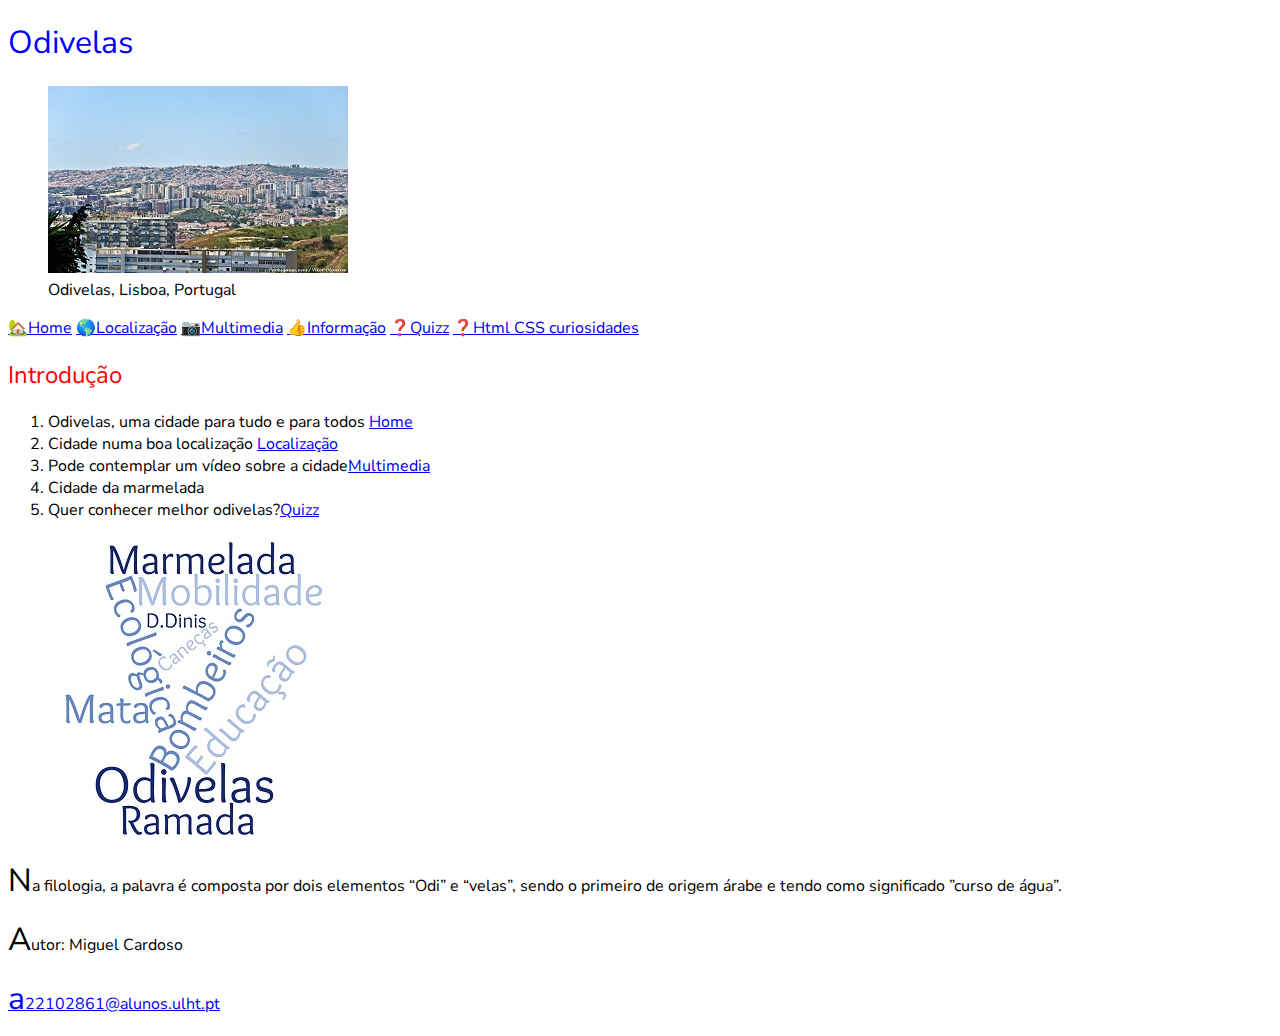
<file: index.html>
<!DOCTYPE html>
<html lang="pt">


<head>
    <title>Odivelas</title>
    <link rel="stylesheet" type="text/css" href="estilos.css">
    <style>
        @import url('https://fonts.googleapis.com/css2?family=Nunito+Sans&display=swap');
    </style>
    <meta charset="utf-8">
    <meta name="author" content="Miguel Cardoso">
    <meta name="description" content="Website sobre Odivelas">
    <meta name="keywords" content="palavras chave">
    <link rel="icon" type="image/gif" href="imagens/icon.png" />
</head>


<body>
    <main>
        <sectionAuthor>
            <header>
                <meta name="author" content="Miguel Cardoso">
                <meta name="description" content="Website sobre Odivelas">
                <meta name="keywords" content="palavras chave">
                <title>Odivelas</title>
                <link rel="icon" type="image/gif" href="imagens/icon.png" />
            </header>
        </sectionAuthor>
        <sectionImage1>
            <h1>Odivelas</h1>
            <figure>
                <img src="imagens/odivelas.jpg" alt="Odivelas">
                <figcaption>Odivelas, Lisboa, Portugal</figcaption>
            </figure>
        </sectionImage1>
        <sectionLinks>
            <nav>
                <a href="index.html">🏡Home</a>
                <a href="local.html">🌎Localização</a>
                <a href="multimedia.html">📷Multimedia</a>
                <a href="info.html">👍Informação</a>
                <a href="quizz.html">❓Quizz</a>
                <a href="html5-css.html">❓Html CSS curiosidades</a>
            </nav>
        </sectionLinks>
        <sectionParagrafo>
            <h2>Introdução</h2>
            <p>
            <ol>
                <li>Odivelas, uma cidade para tudo e para todos <a href="index.html">Home</a></li>
                <li>Cidade numa boa localização <a href="index.html">Localização</a></li>
                <li>Pode contemplar um vídeo sobre a cidade<a href="multimedia.html">Multimedia</a> </li>
                <li>Cidade da marmelada</li>
                <li>Quer conhecer melhor odivelas?<a href="quizz.html">Quizz</a></li>
            </ol>
        </sectionParagrafo>
        <sectionImage2>
            <figure>
                <img src="imagens/odivelasPalavras.jpg" alt="Palavras">
            </figure>
        </sectionImage2>
        <sectionParagraph2>
            <p>Na filologia, a palavra é composta por dois elementos “Odi” e
                “velas”, sendo o primeiro de
                origem árabe e tendo como significado ”curso de água”.
            </p>
        </sectionParagraph2>

        <sectionFooter>
            <footer>
                <p>Autor: Miguel Cardoso</p>
                <p><a href="a22102861@alunos.ulht.pt">a22102861@alunos.ulht.pt</a></p>
            </footer>
        </sectionFooter>
    </main>

</body>

</html>
</file>
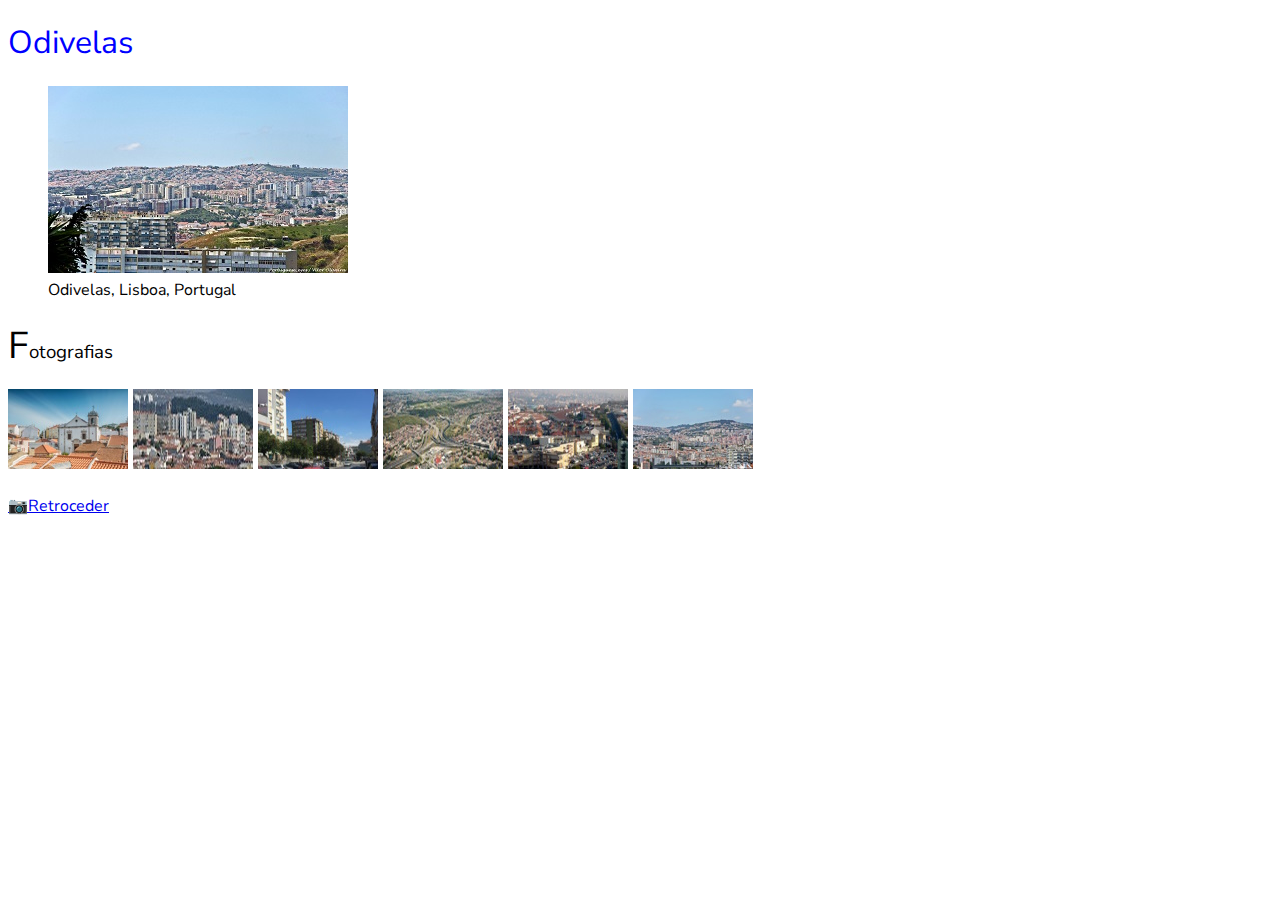
<file: fotos.html>
<!DOCTYPE html>
<html lang="pt">


<head>
    <title>Odivelas</title>
    <link rel="stylesheet" type="text/css" href="estilos.css">
    <style>
        @import url('https://fonts.googleapis.com/css2?family=Nunito+Sans&display=swap');
    </style>
    <meta charset="utf-8">
    <meta name="author" content="Miguel Cardoso">
    <meta name="description" content="Website sobre Odivelas">
    <meta name="keywords" content="palavras chave">
    <link rel="icon" type="image/gif" href="imagens/icon.png" />
</head>


<body>
    <main>
        <sectionAuthor>
            <header>
                <meta name="author" content="Miguel Cardoso">
                <meta name="description" content="Website sobre Odivelas">
                <meta name="keywords" content="palavras chave">
                <title>Odivelas</title>
                <link rel="icon" type="image/gif" href="imagens/icon.png" />
            </header>
        </sectionAuthor>
        <sectionImage>
            <sectionTitle>
                <h1>Odivelas</h1>
            </sectionTitle>
            <figure>
                <img src="imagens/odivelas.jpg" alt="Odivelas">
                <figcaption>Odivelas, Lisboa, Portugal</figcaption>
            </figure>
        </sectionImage>

        <section>
            <h3>
                <p>Fotografias</p>

                <a href="imagens/odivelas1_grande.jpg" target="iframe_1"><img src="imagens/odivelas1_pequeno.jpg"
                        alt="Odivelas Pequeno"></a>
                <a href="imagens/odivelas2_grande.jpg" target="iframe_2"><img src="imagens/odivelas2_pequeno.jpg"
                        alt="Odivelas Pequeno"></a>
                <a href="imagens/odivelas3_grande.jpg" target="iframe_3"><img src="imagens/odivelas3_pequeno.jpg"
                        alt="Odivelas Pequeno"></a>
                <a href="imagens/odivelas4_grande.jpg" target="iframe_4"><img src="imagens/odivelas4_pequeno.jpg"
                        alt="Odivelas Pequeno"></a>
                <a href="imagens/odivelas5_grande.jpg" target="iframe_5"><img src="imagens/odivelas5_pequeno.jpg"
                        alt="Odivelas Pequeno"></a>
                <a href="imagens/odivelas6_grande.jpg" target="iframe_6"><img src="imagens/odivelas6_pequeno.jpg"
                        alt="Odivelas Pequeno"></a>
            </h3>
        </section>
        <sectionLinks>
            <nav>
                <a href="multimedia.html">📷Retroceder</a>
            </nav>
        </sectionLinks>

    </main>
</body>

</html>
</file>
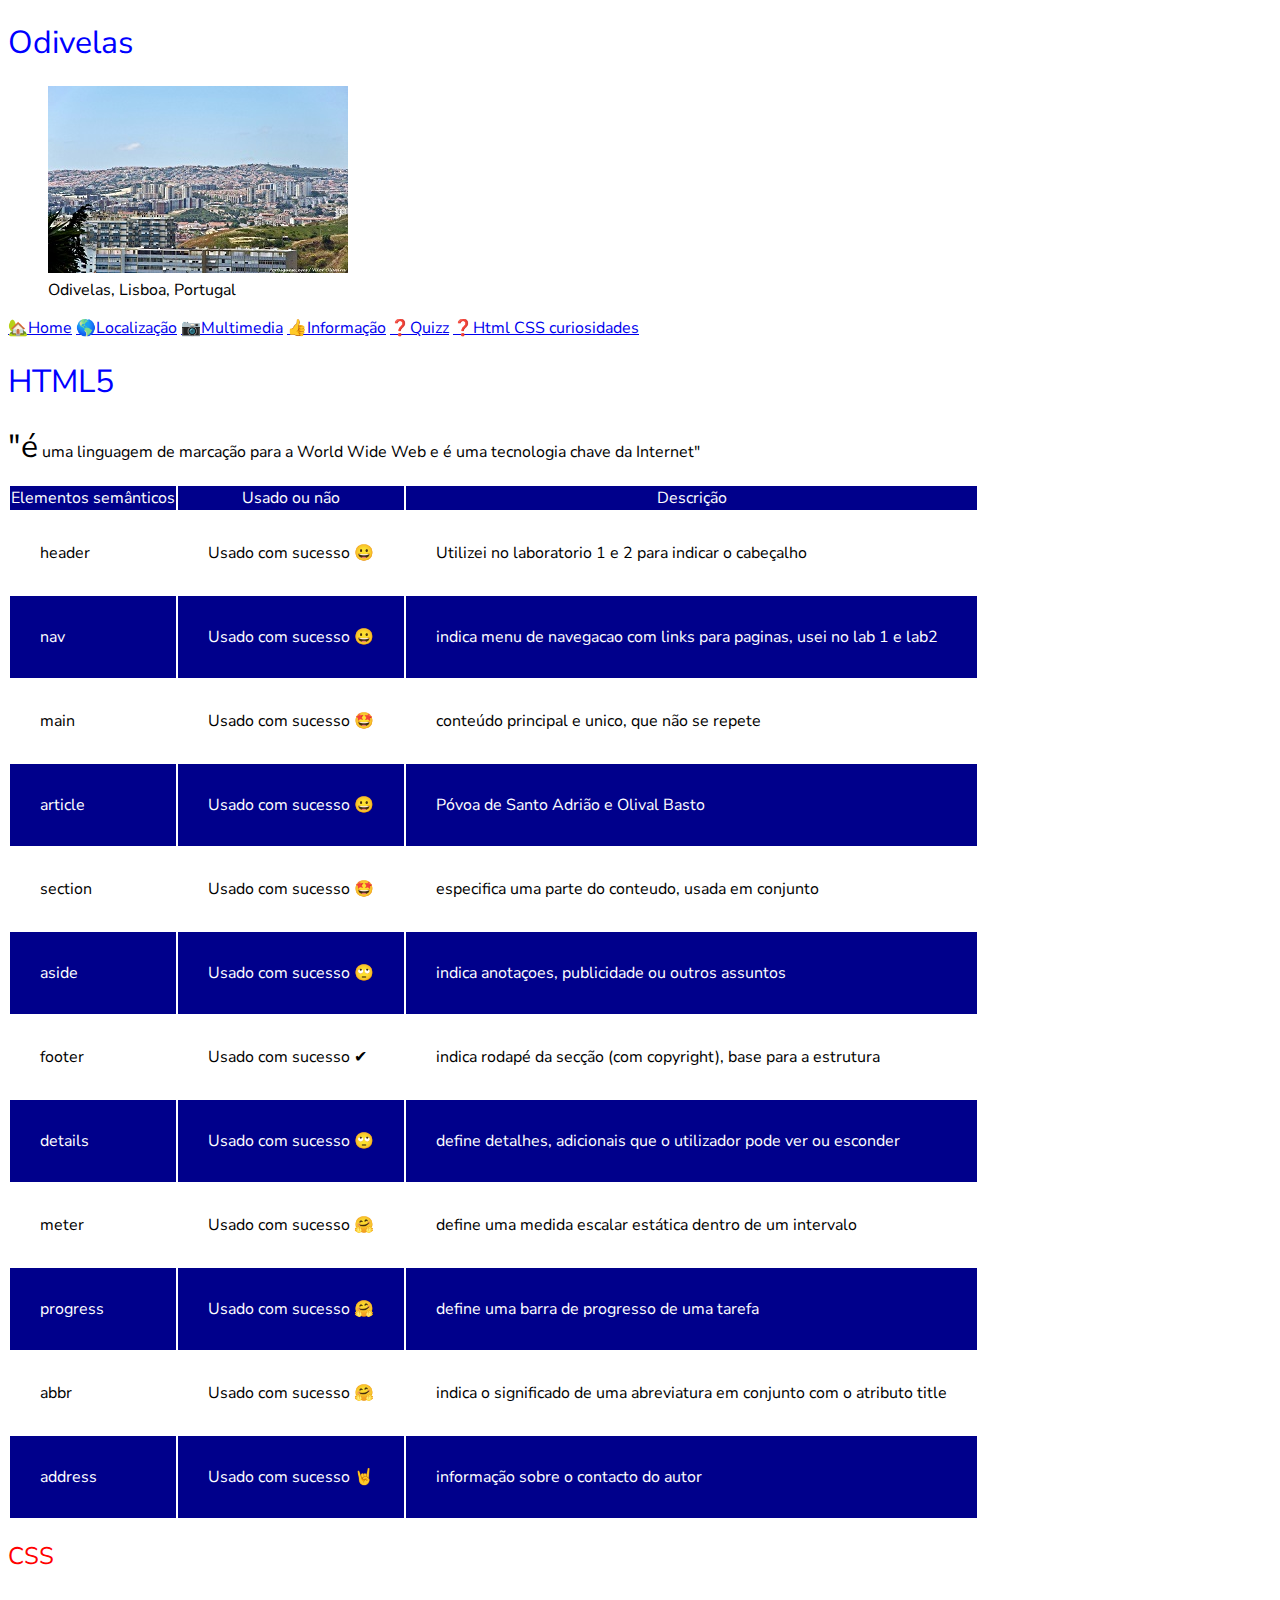
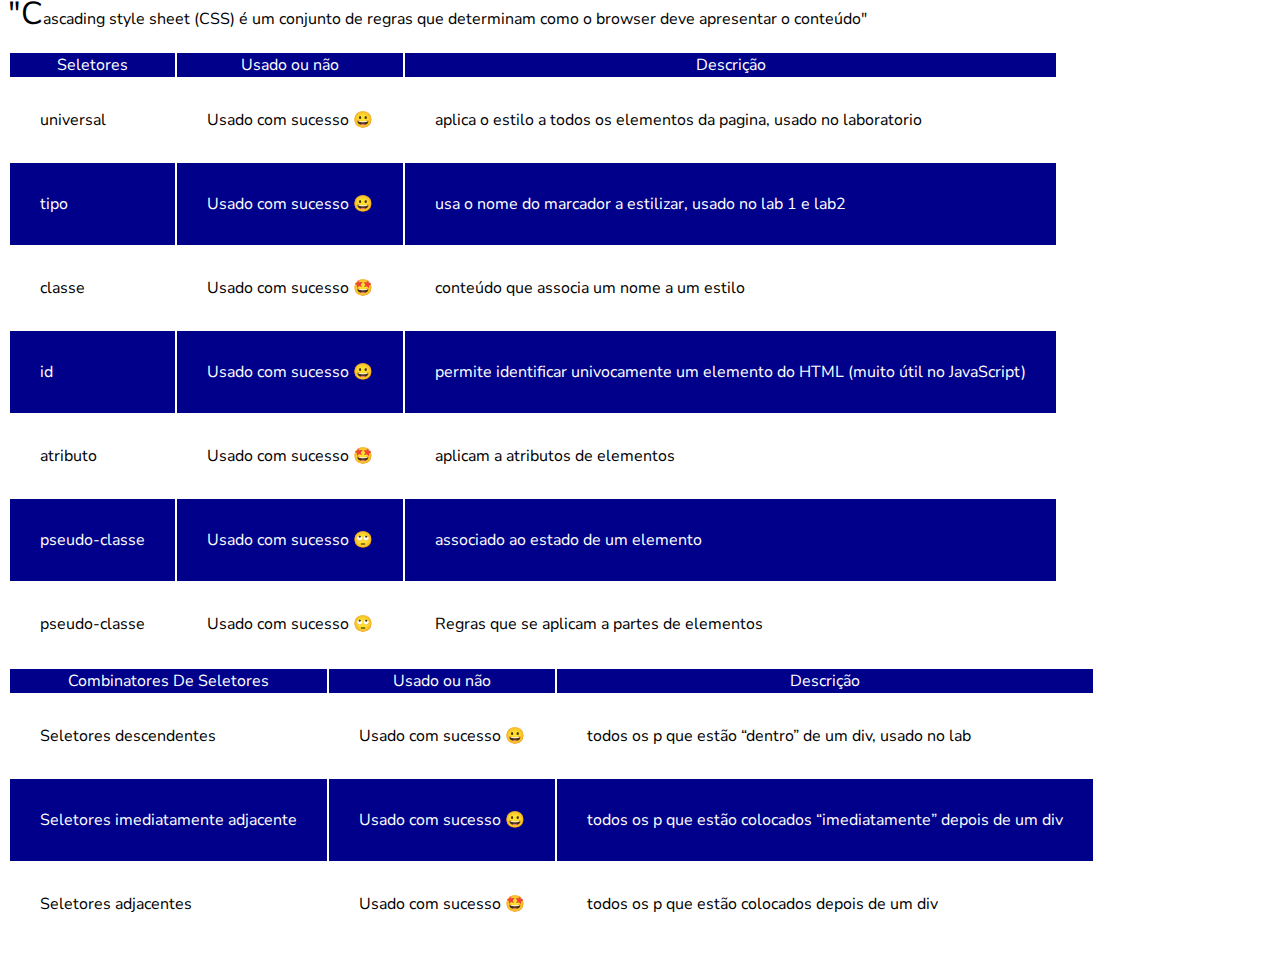
<file: html5-css.html>
<!DOCTYPE html>
<html lang="pt">


<head>
    <title>Odivelas</title>
    <link rel="stylesheet" type="text/css" href="estilos.css">
    <style>
        @import url('https://fonts.googleapis.com/css2?family=Nunito+Sans&display=swap');
    </style>
    <meta charset="utf-8">
    <meta name="author" content="Miguel Cardoso">
    <meta name="description" content="Website sobre Odivelas">
    <meta name="keywords" content="palavras chave">
    <link rel="icon" type="image/gif" href="imagens/icon.png" />
</head>


<body>
    <main>
        <sectionAuthor>
            <header>
                <meta name="author" content="Miguel Cardoso">
                <meta name="description" content="Website sobre Odivelas">
                <meta name="keywords" content="palavras chave">
                <title>Odivelas</title>
                <link rel="icon" type="image/gif" href="imagens/icon.png" />
            </header>
        </sectionAuthor>
        <sectionImage1>
            <h1>Odivelas</h1>
            <figure>
                <img src="imagens/odivelas.jpg" alt="Odivelas">
                <figcaption>Odivelas, Lisboa, Portugal</figcaption>
            </figure>
        </sectionImage1>
        <sectionLinks>
            <nav>
                <a href="index.html">🏡Home</a>
                <a href="local.html">🌎Localização</a>
                <a href="multimedia.html">📷Multimedia</a>
                <a href="info.html">👍Informação</a>
                <a href="quizz.html">❓Quizz</a>
                <a href="html5-css.html">❓Html CSS curiosidades</a>
            </nav>
        </sectionLinks>
        <section>
            <h1>HTML5</h1>
            <p>"é uma linguagem de marcação para a World Wide Web e é uma tecnologia chave da Internet"</p>
            <table>
                <tr>
                    <th>Elementos semânticos</th>
                    <th>Usado ou não</th>
                    <th>Descrição</th>
                </tr>
                <tr>
                    <td>header</td>
                    <td>
                        Usado com sucesso &#128512;

                    <td>Utilizei no laboratorio 1 e 2 para indicar o cabeçalho</td>
                </tr>
                <tr>
                    <td>nav</td>
                    <td>Usado com sucesso &#128512;</td>
                    <td>indica menu de navegacao com links para paginas, usei no lab 1 e lab2</td>
                </tr>
                <tr>
                    <td>main</td>
                    <td>Usado com sucesso &#129321;</td>
                    <td>conteúdo principal e unico, que não se repete</td>
                </tr>
                <tr>
                    <td>article</td>
                    <td>Usado com sucesso &#128512;</td>
                    <td>Póvoa de Santo Adrião e Olival Basto</td>
                </tr>
                <tr>
                    <td>section</td>
                    <td>Usado com sucesso &#129321;</td>
                    <td>especifica uma parte do conteudo, usada em conjunto</td>
                </tr>

                <tr>
                    <td>aside</td>
                    <td>Usado com sucesso 🙄</td>
                    <td>indica anotaçoes, publicidade ou outros assuntos</td>
                </tr>

                <tr>
                    <td>footer</td>
                    <td>Usado com sucesso ✔</td>
                    <td> indica rodapé da secção (com copyright), base para a estrutura</td>
                </tr>
                <tr>
                    <td>details</td>
                    <td>Usado com sucesso 🙄</td>
                    <td>define detalhes, adicionais que o utilizador pode ver ou esconder</td>
                </tr>
                <tr>
                    <td>meter</td>
                    <td>Usado com sucesso &#129303;</td>
                    <td>define uma medida escalar estática dentro de um
                        intervalo </td>
                </tr>
                <tr>
                    <td>progress</td>
                    <td>Usado com sucesso &#129303;</td>
                    <td>define uma barra de progresso de uma tarefa</td>
                </tr>
                <tr>
                    <td>abbr</td>
                    <td>Usado com sucesso &#129303;</td>
                    <td>indica o significado de uma abreviatura em conjunto
                        com o atributo title</td>
                </tr>
                <tr>
                    <td>address</td>
                    <td>Usado com sucesso &#129304;</td>
                    <td>informação sobre o contacto do autor</td>
                </tr>

            </table>
        </section>

        <section2>
            <h2>CSS</h2>
            <p>"Cascading style sheet (CSS) é um conjunto de regras que
                determinam como o browser deve apresentar o conteúdo"</p>
            <table>
                <tr>
                    <th>Seletores</th>
                    <th>Usado ou não</th>
                    <th>Descrição</th>
                </tr>
                <tr>
                    <td>universal</td>
                    <td>
                        Usado com sucesso &#128512;

                    <td>aplica o estilo a todos os elementos da pagina, usado no laboratorio</td>
                </tr>
                <tr>
                    <td>tipo</td>
                    <td>Usado com sucesso &#128512;</td>
                    <td>usa o nome do marcador a estilizar, usado no lab 1 e lab2</td>
                </tr>
                <tr>
                    <td>classe</td>
                    <td>Usado com sucesso &#129321;</td>
                    <td>conteúdo que associa um nome a um estilo</td>
                </tr>
                <tr>
                    <td>id</td>
                    <td>Usado com sucesso &#128512;</td>
                    <td>permite identificar univocamente um elemento
                        do HTML (muito útil no JavaScript)</td>
                </tr>
                <tr>
                    <td>atributo</td>
                    <td>Usado com sucesso &#129321;</td>
                    <td>aplicam a atributos de elementos</td>
                </tr>

                <tr>
                    <td>pseudo-classe</td>
                    <td>Usado com sucesso 🙄</td>
                    <td> associado ao estado de um elemento </td>
                </tr>
                <tr>
                    <td>pseudo-classe</td>
                    <td>Usado com sucesso 🙄</td>
                    <td> Regras que se aplicam a partes de elementos </td>
                </tr>
            </table>
        </section2>


        <section3>
            <table>
                <tr>
                    <th>Combinatores De Seletores</th>
                    <th>Usado ou não</th>
                    <th>Descrição</th>
                </tr>
                <tr>
                    <td>Seletores descendentes</td>
                    <td>
                        Usado com sucesso &#128512;

                    <td>todos os p que estão “dentro” de um div, usado no lab</td>
                </tr>
                <tr>
                    <td>Seletores imediatamente adjacente</td>
                    <td>Usado com sucesso &#128512;</td>
                    <td> todos os p que estão colocados “imediatamente” depois de um div</td>
                </tr>
                <tr>
                    <td>Seletores adjacentes </td>
                    <td>Usado com sucesso &#129321;</td>
                    <td> todos os p que estão colocados depois de um div</td>
                </tr>
            </table>
        </section3>

    </main>
</body>

</html>
</file>
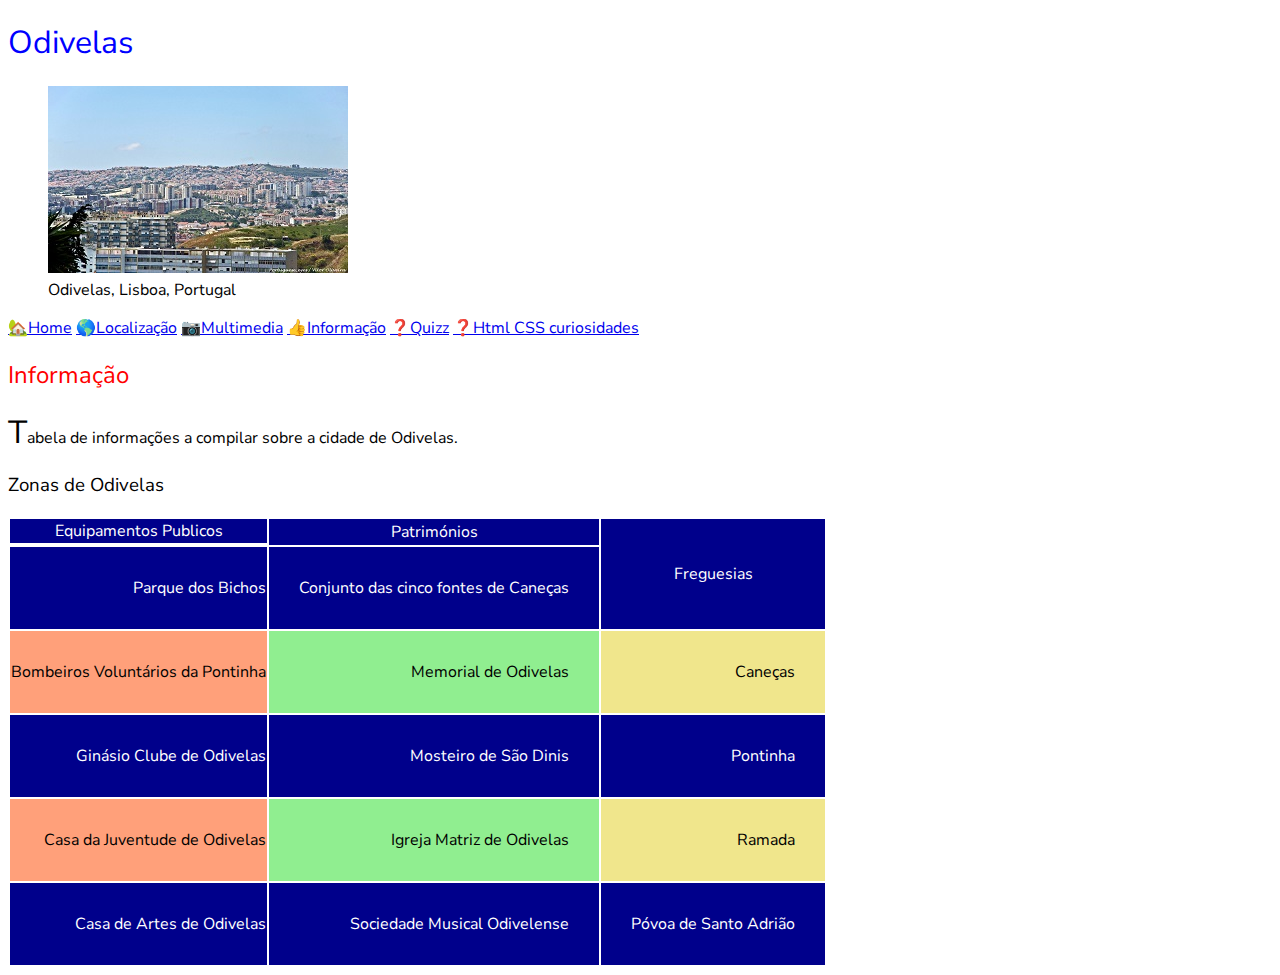
<file: info.html>
<!DOCTYPE html>
<html lang="pt">


<head>
    <title>Odivelas</title>
    <link rel="stylesheet" type="text/css" href="estilos.css">
    <style>
        @import url('https://fonts.googleapis.com/css2?family=Nunito+Sans&display=swap');
    </style>
    <meta charset="utf-8">
    <meta name="author" content="Miguel Cardoso">
    <meta name="description" content="Website sobre Odivelas">
    <meta name="keywords" content="palavras chave">
    <link rel="icon" type="image/gif" href="imagens/icon.png" />
</head>


<body>
    <main>
        <sectionAuthor>
            <header>
                <meta name="author" content="Miguel Cardoso">
                <meta name="description" content="Website sobre Odivelas">
                <meta name="keywords" content="palavras chave">
                <title>Odivelas</title>
                <link rel="icon" type="image/gif" href="imagens/icon.png" />
            </header>
        </sectionAuthor>
        <sectionImage1>
            <h1>Odivelas</h1>
            <figure>
                <img src="imagens/odivelas.jpg" alt="Odivelas">
                <figcaption>Odivelas, Lisboa, Portugal</figcaption>
            </figure>
        </sectionImage1>
        <sectionLinks>
            <nav>
                <a href="index.html">🏡Home</a>
                <a href="local.html">🌎Localização</a>
                <a href="multimedia.html">📷Multimedia</a>
                <a href="info.html">👍Informação</a>
                <a href="quizz.html">❓Quizz</a>
                <a href="html5-css.html">❓Html CSS curiosidades</a>
            </nav>
        </sectionLinks>
        <sectionP>
            <h2>Informação</h2>
            <p>Tabela de informações a compilar sobre a cidade de Odivelas.</p>
        </sectionP>
        <sectionTable>
            <table>
                <h3>Zonas de Odivelas</h3>
                <colgroup>
                    <col colspan="1" bgcolor="lightsalmon">
                    <col colspan="1" bgcolor="lightgreen">
                    <col colspan="1" bgcolor="khaki">
                </colgroup>
                <tr>
                    <th rowspan="1">Equipamentos Publicos</th>
                    <th rowspan="2">Patrimónios</th>
                    <th rowspan="3">Freguesias</th>
                </tr>
                <tr style="text-align: center;">


                </tr>
                <tr style="text-align: right;">
                    <th>Parque dos Bichos</th>
                    <td>Conjunto das cinco fontes de Caneças</td>
                </tr>
                <tr style="text-align: right;">
                    <th>Bombeiros Voluntários da Pontinha</th>
                    <td>Memorial de Odivelas</td>
                    <td>Caneças</td>
                </tr>
                <tr style="text-align: right;">
                    <th>Ginásio Clube de Odivelas</th>
                    <td>Mosteiro de São Dinis</td>
                    <td>Pontinha</td>
                </tr>
                <tr style="text-align: right;">
                    <th>Casa da Juventude de Odivelas</th>
                    <td>Igreja Matriz de Odivelas</td>
                    <td>Ramada</td>
                </tr>
                <tr style="text-align: right;">
                    <th>Casa de Artes de Odivelas</th>
                    <td>Sociedade Musical Odivelense</td>
                    <td>Póvoa de Santo Adrião</td>
                </tr>
            </table>
        </sectionTable>

    </main>
</body>

</html>
</file>
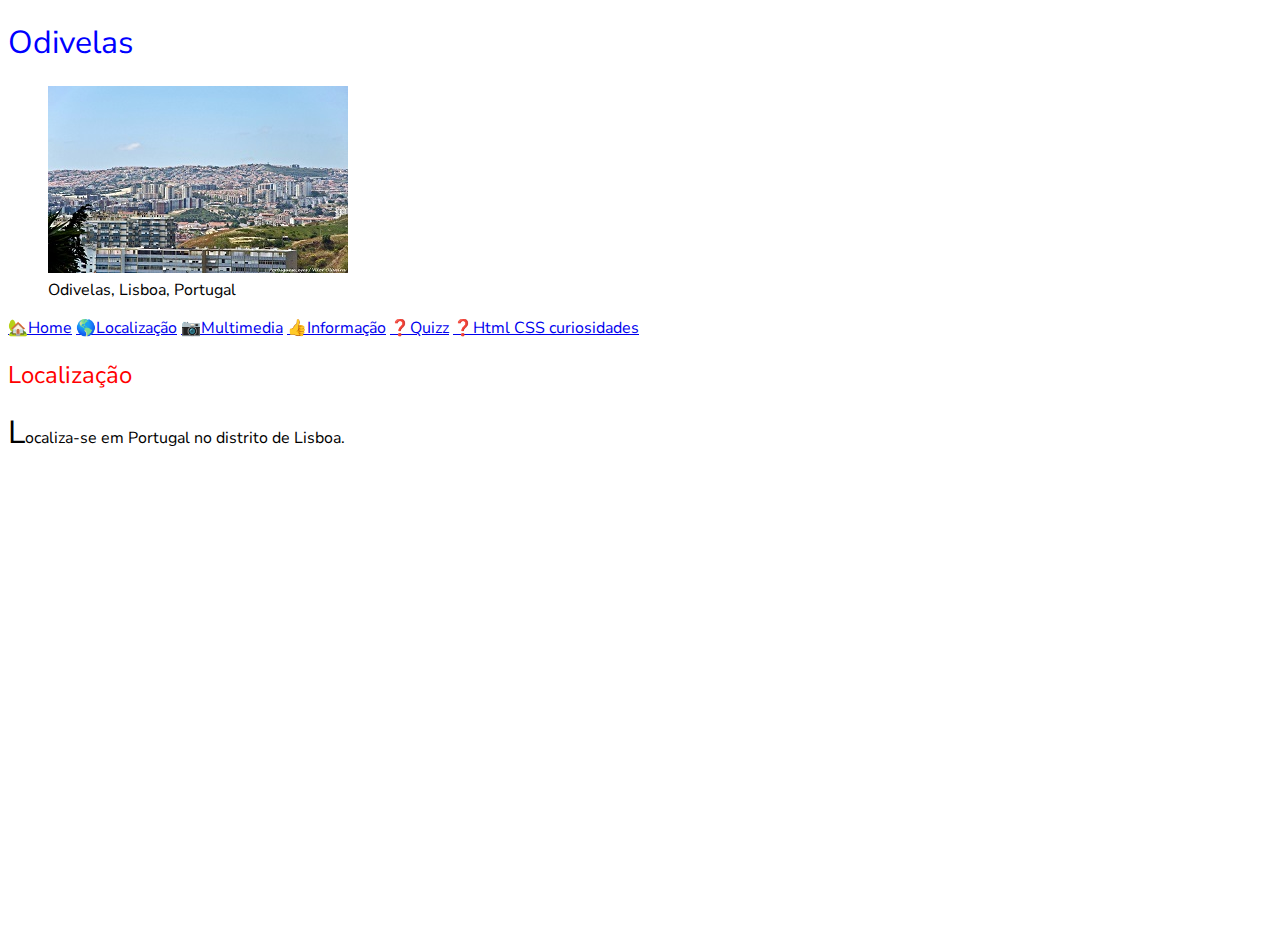
<file: local.html>
<!DOCTYPE html>
<html lang="pt">


<head>
    <title>Odivelas</title>
    <link rel="stylesheet" type="text/css" href="estilos.css">
    <style>
        @import url('https://fonts.googleapis.com/css2?family=Nunito+Sans&display=swap');
    </style>
    <meta charset="utf-8">
    <meta name="author" content="Miguel Cardoso">
    <meta name="description" content="Website sobre Odivelas">
    <meta name="keywords" content="palavras chave">
    <link rel="icon" type="image/gif" href="imagens/icon.png" />
</head>


<body>
    <main>
        <sectionAuthor>
            <header>
                <meta name="author" content="Miguel Cardoso">
                <meta name="description" content="Website sobre Odivelas">
                <meta name="keywords" content="palavras chave">
                <title>Odivelas</title>
                <link rel="icon" type="image/gif" href="imagens/icon.png" />
            </header>
        </sectionAuthor>
        <sectionP>
            <h1>Odivelas</h1>
        </sectionP>
        <sectionImage>
            <figure>
                <img src="imagens/odivelas.jpg" alt="Odivelas">
                <figcaption>Odivelas, Lisboa, Portugal</figcaption>
            </figure>
        </sectionImage>
        <sectionLinks>
            <nav>
                <a href="index.html">🏡Home</a>
                <a href="local.html">🌎Localização</a>
                <a href="multimedia.html">📷Multimedia</a>
                <a href="info.html">👍Informação</a>
                <a href="quizz.html">❓Quizz</a>
                <a href="html5-css.html">❓Html CSS curiosidades</a>
            </nav>
        </sectionLinks>
        <sectionP2>
            <h2>Localização</h2>
            <p>Localiza-se em Portugal no distrito de Lisboa.</p>
        </sectionP2>
        <sectionMap>
            <iframe
                src="https://www.google.com/maps/embed?pb=!1m18!1m12!1m3!1d24878.36046284911!2d-9.19933902491903!3d38.79133234340661!2m3!1f0!2f0!3f0!3m2!1i1024!2i768!4f13.1!3m3!1m2!1s0xd1932a9ba86c01b%3A0x9e3c39fcf710aa93!2sOdivelas!5e0!3m2!1spt-PT!2spt!4v1676390762968!5m2!1spt-PT!2spt"
                width="600" height="450" style="border:0;" allowfullscreen="" loading="lazy"
                referrerpolicy="no-referrer-when-downgrade">
            </iframe>
        </sectionMap>
    </main>
</body>

</html>
</file>
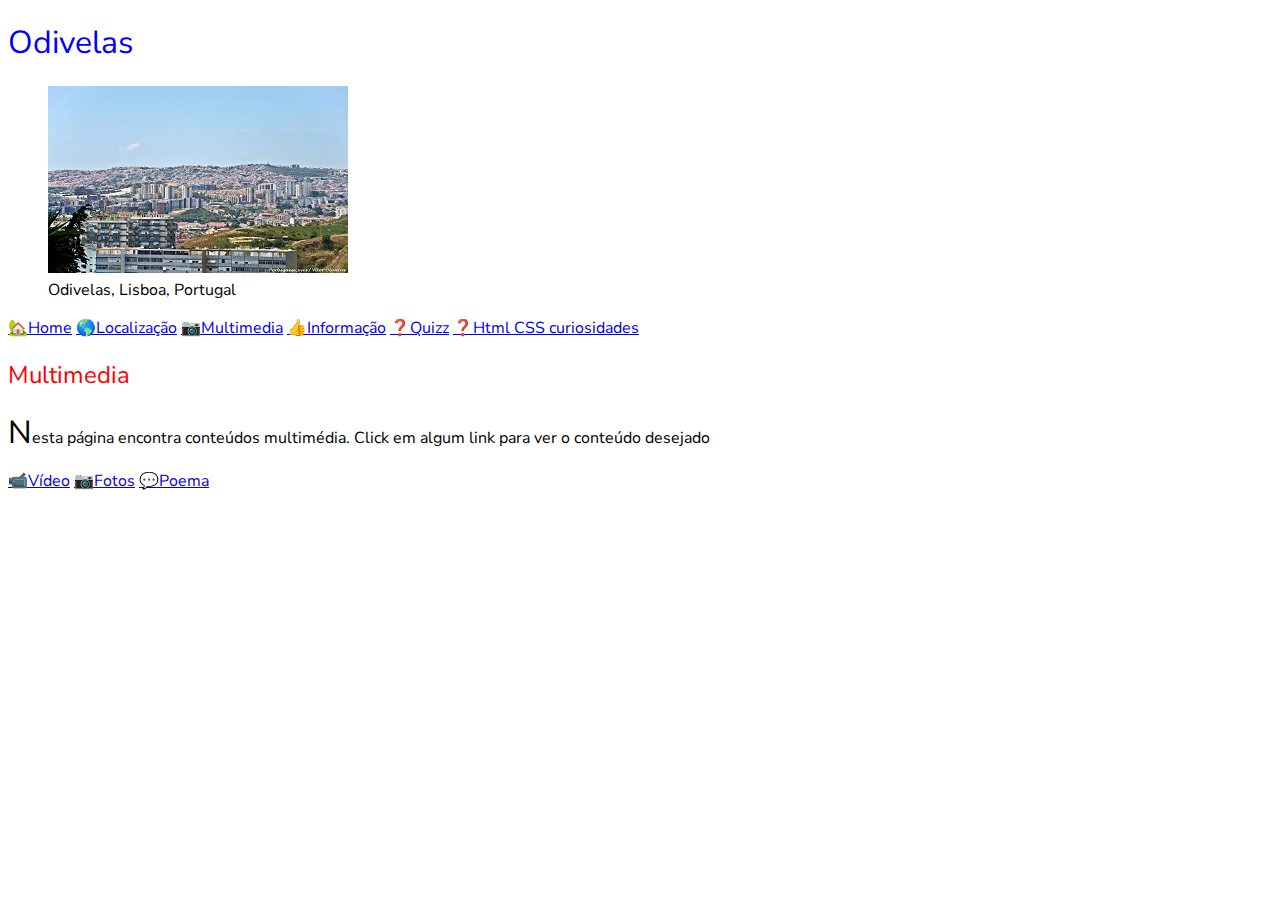
<file: multimedia.html>
<!DOCTYPE html>
<html lang="pt">


<head>
    <title>Odivelas</title>
    <link rel="stylesheet" type="text/css" href="estilos.css">
    <style>
        @import url('https://fonts.googleapis.com/css2?family=Nunito+Sans&display=swap');
    </style>
    <meta charset="utf-8">
    <meta name="author" content="Miguel Cardoso">
    <meta name="description" content="Website sobre Odivelas">
    <meta name="keywords" content="palavras chave">
    <link rel="icon" type="image/gif" href="imagens/icon.png" />
</head>


<body>
    <main>
        <sectionAuthor>
            <header>
                <meta name="author" content="Miguel Cardoso">
                <meta name="description" content="Website sobre Odivelas">
                <meta name="keywords" content="palavras chave">
                <title>Odivelas</title>
                <link rel="icon" type="image/gif" href="imagens/icon.png" />
            </header>
        </sectionAuthor>

        <sectionImage>
            <sectionTitle>
                <h1>Odivelas</h1>
            </sectionTitle>
            <figure>
                <img src="imagens/odivelas.jpg" alt="Odivelas">
                <figcaption>Odivelas, Lisboa, Portugal</figcaption>
            </figure>
        </sectionImage>
        <sectionLinks>
            <nav>
                <a href="index.html">🏡Home</a>
                <a href="local.html">🌎Localização</a>
                <a href="multimedia.html">📷Multimedia</a>
                <a href="info.html">👍Informação</a>
                <a href="quizz.html">❓Quizz</a>
                <a href="html5-css.html">❓Html CSS curiosidades</a>
            </nav>
        </sectionLinks>
        <sectionTitle2>
            <h2>Multimedia</h2>
        </sectionTitle2>
        <sectionParagraph>
            <p>
                Nesta página encontra conteúdos multimédia. Click em algum link para ver o conteúdo desejado
            </p>
        </sectionParagraph>
        <sectionLinks>
            <nav>
                <a href="video.html">📹Vídeo</a>
                <a href="fotos.html">📷Fotos</a>
                <a href="poema.html">💬Poema</a>
            </nav>
        </sectionLinks>
    </main>

</html>
</file>
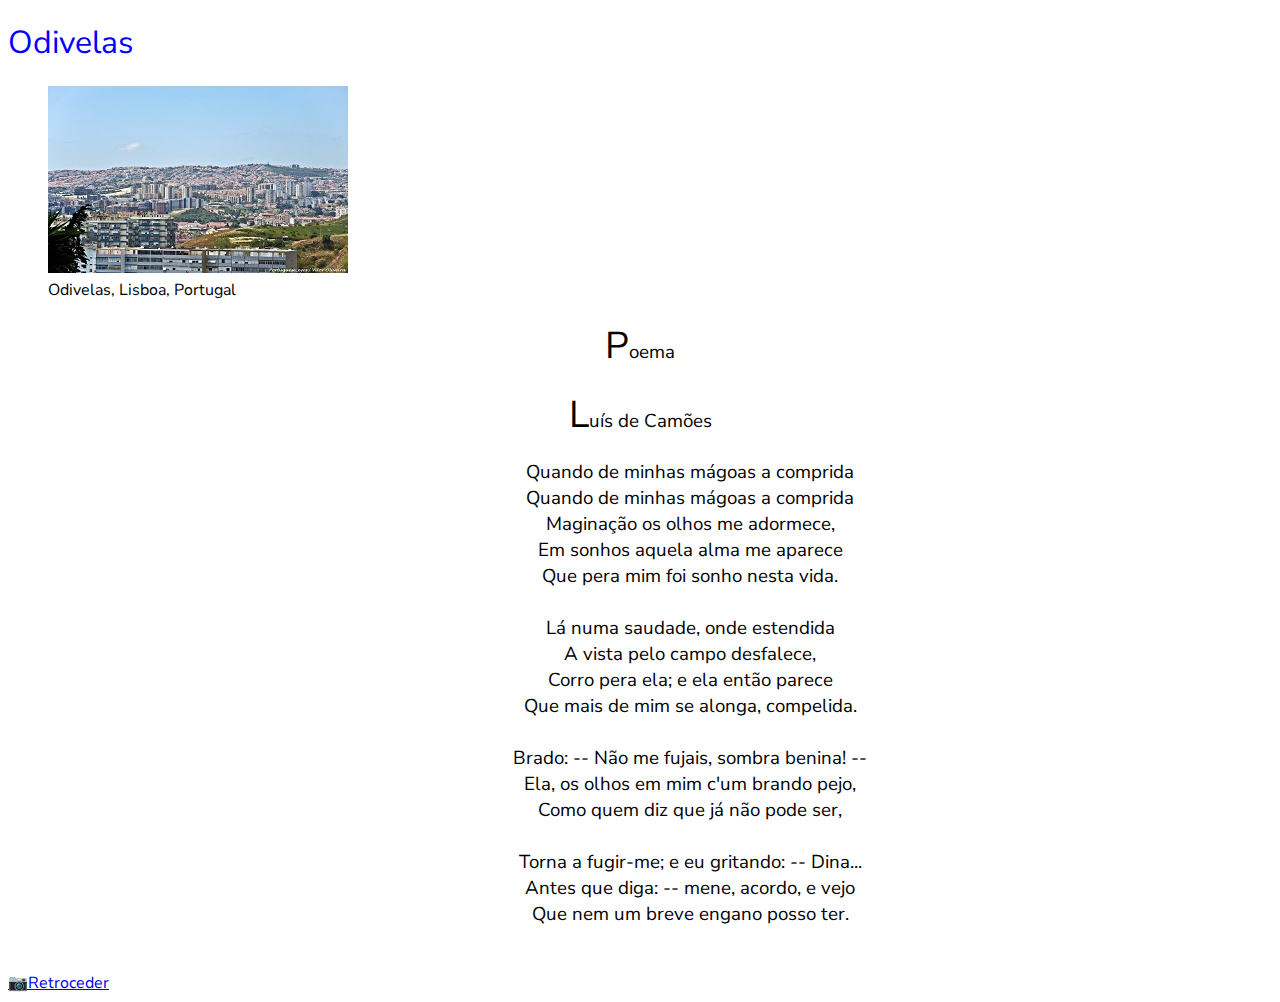
<file: poema.html>
<!DOCTYPE html>
<html lang="pt">


<head>
    <title>Odivelas</title>
    <link rel="stylesheet" type="text/css" href="estilos.css">
    <style>
        @import url('https://fonts.googleapis.com/css2?family=Nunito+Sans&display=swap');
    </style>
    <meta charset="utf-8">
    <meta name="author" content="Miguel Cardoso">
    <meta name="description" content="Website sobre Odivelas">
    <meta name="keywords" content="palavras chave">
    <link rel="icon" type="image/gif" href="imagens/icon.png" />
</head>


<body>
    <main>
        <sectionAuthor>
            <header>
                <meta name="author" content="Miguel Cardoso">
                <meta name="description" content="Website sobre Odivelas">
                <meta name="keywords" content="palavras chave">
                <title>Odivelas</title>
                <link rel="icon" type="image/gif" href="imagens/icon.png" />
            </header>
        </sectionAuthor>
        <sectionImage>
            <sectionTitle>
                <h1>Odivelas</h1>
            </sectionTitle>
            <figure>
                <img src="imagens/odivelas.jpg" alt="Odivelas">
                <figcaption>Odivelas, Lisboa, Portugal</figcaption>
            </figure>
        </sectionImage>
        <sectionPoema>
            <center>
                <h3>
                    <p>Poema</p>
                    <p>Luís de Camões</p>
                    <pre>
                    Quando de minhas mágoas a comprida
                    Quando de minhas mágoas a comprida
                    Maginação os olhos me adormece,
                    Em sonhos aquela alma me aparece
                    Que pera mim foi sonho nesta vida.
    
                    Lá numa saudade, onde estendida
                    A vista pelo campo desfalece,
                    Corro pera ela; e ela então parece
                    Que mais de mim se alonga, compelida.
    
                    Brado: -- Não me fujais, sombra benina! --
                    Ela, os olhos em mim c'um brando pejo,
                    Como quem diz que já não pode ser,
    
                    Torna a fugir-me; e eu gritando: -- Dina...
                    Antes que diga: -- mene, acordo, e vejo
                    Que nem um breve engano posso ter.
                    </pre>
                </h3>
            </center>
        </sectionPoema>
        <sectionLinks>
            <nav>
                <a href="multimedia.html">📷Retroceder</a>
            </nav>
        </sectionLinks>
    </main>
</body>

</html>
</file>
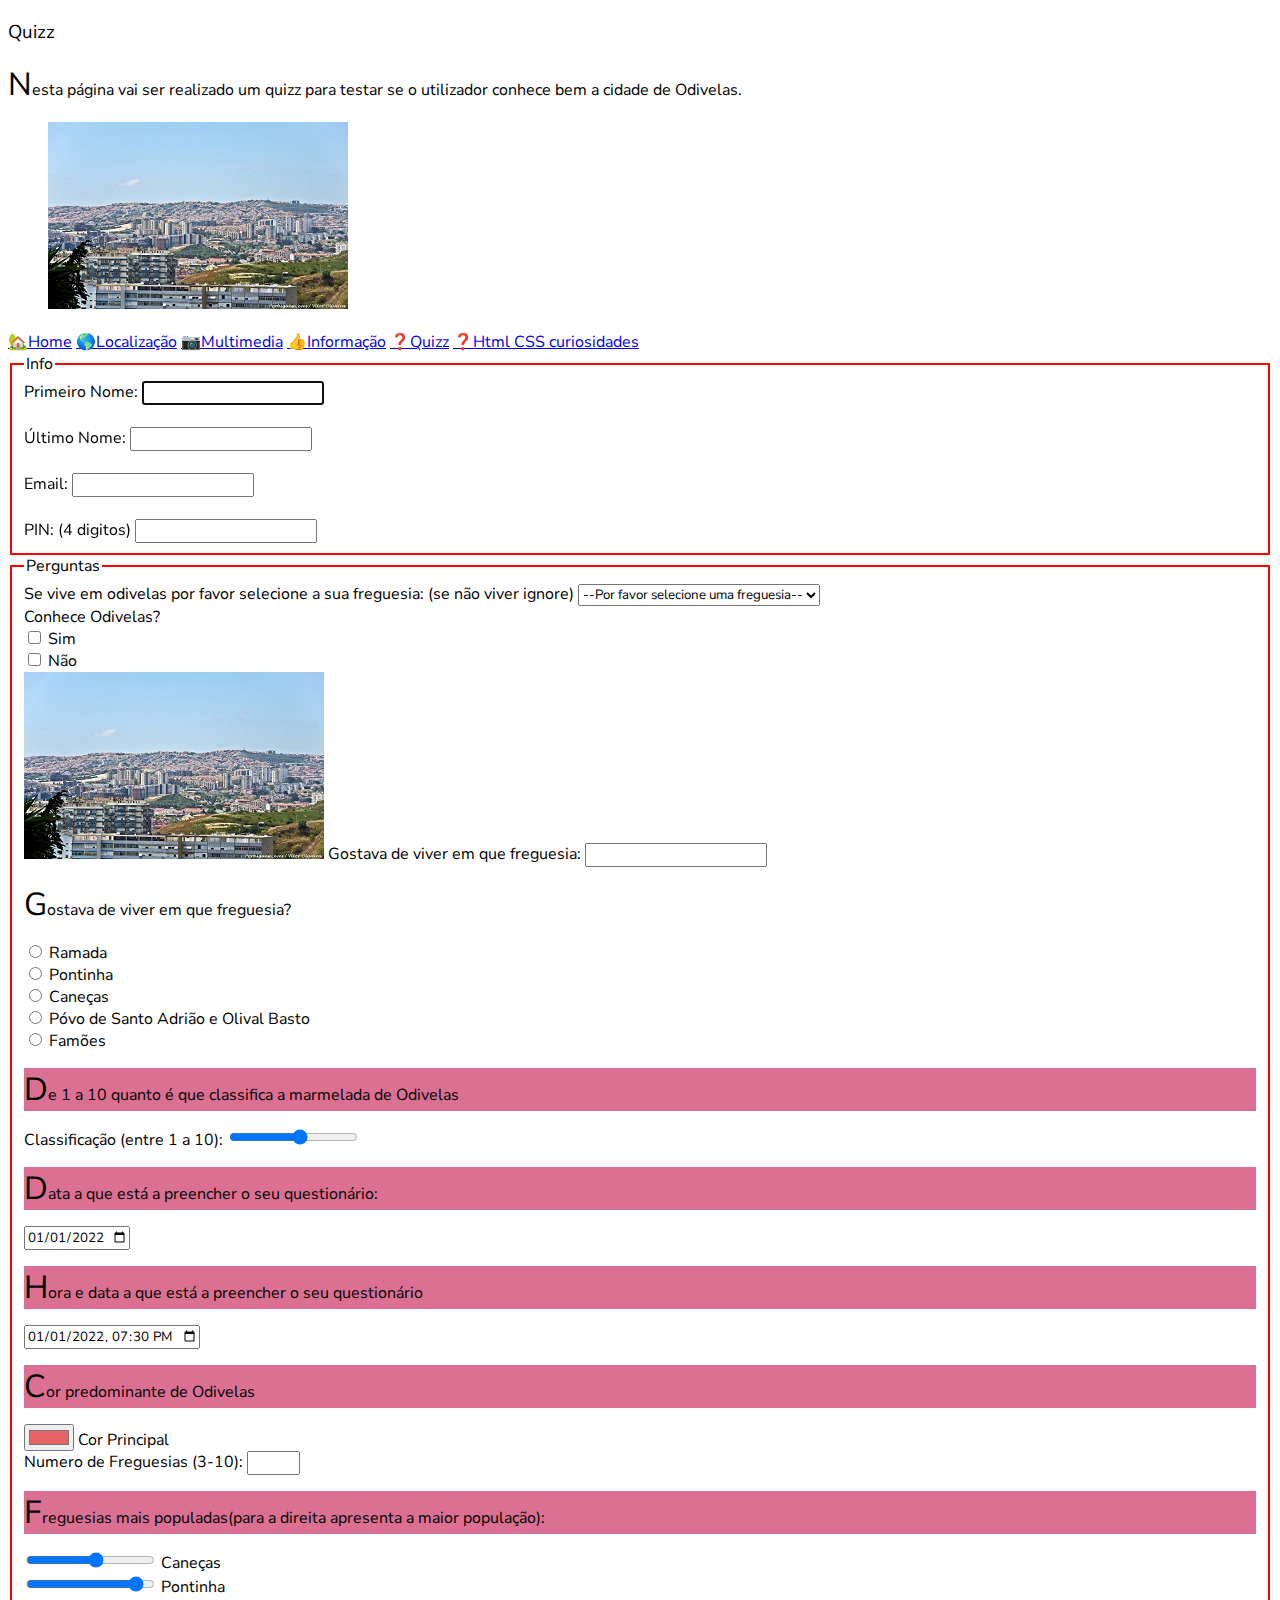
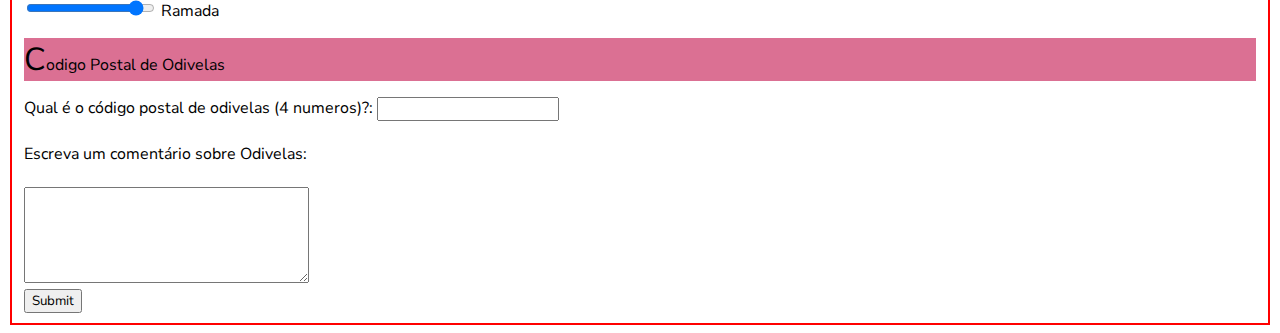
<file: quizz.html>
<!DOCTYPE html>
<html lang="pt">


<head>
    <title>Odivelas</title>
    <link rel="stylesheet" type="text/css" href="estilos.css">
    <style>
        @import url('https://fonts.googleapis.com/css2?family=Nunito+Sans&display=swap');
    </style>
    <meta charset="utf-8">
    <meta name="author" content="Miguel Cardoso">
    <meta name="description" content="Website sobre Odivelas">
    <meta name="keywords" content="palavras chave">
    <link rel="icon" type="image/gif" href="imagens/icon.png" />
</head>


<body>
    <main>
        <sectionAuthor>
            <header>
                <meta name="author" content="Miguel Cardoso">
                <meta name="description" content="Website sobre Odivelas">
                <meta name="keywords" content="palavras chave">
                <title>Odivelas</title>
                <link rel="icon" type="image/gif" href="imagens/icon.png" />
            </header>
        </sectionAuthor>
        <sectionTitle>
            <h3>Quizz</h3>
        </sectionTitle>
        <sectionParagraph>
            <p>
                Nesta página vai ser realizado um quizz para testar se o utilizador conhece
                bem a cidade de Odivelas.
            </p>
        </sectionParagraph>
        <sectionImage>
            <figure>
                <img src="imagens/odivelas.jpg" alt="Odivelas">

            </figure>
        </sectionImage>

        <sectionLinks>
            <nav>
                <a href="index.html">🏡Home</a>
                <a href="local.html">🌎Localização</a>
                <a href="multimedia.html">📷Multimedia</a>
                <a href="info.html">👍Informação</a>
                <a href="quizz.html">❓Quizz</a>
                <a href="html5-css.html">❓Html CSS curiosidades</a>
            </nav>
        </sectionLinks>

        <sectionForm>
            <form method="POST" action="mailto: a22102861@alunos.ulht.pt" enctype="multipart/form-data">
                <fieldset class="field_set">
                    <legend>Info</legend>
                    <label for="fname">Primeiro Nome:</label>
                    <input type="text" id="fname" name="fname" required maxlength="10" autofocus><br><br>
                    <label for="lname">Último Nome:</label>
                    <input type="text" id="lname" name="lname" required maxlength="10" autofocus><br><br>
                    <label for="email">Email:</label>
                    <input type="email" id="email" name="email" required><br><br>
                    <label for="pin">PIN: (4 digitos)</label>
                    <input name="pin" type="password" pattern="\d{4, 4}" required maxlength="4">
                </fieldset>
                <fieldset class="field_set">
                    <legend>Perguntas</legend>
                    <div>
                        <label for="select-freguesia">Se vive em odivelas por favor selecione a sua freguesia:
                            (se não viver ignore)
                        </label>
                        <select name="freguesias" id="select-freguesia">
                            <option value="">--Por favor selecione uma freguesia--</option>
                            <option value="Caneças">Caneças</option>
                            <option value="Ramada">Ramada</option>
                            <option value="Pontinha">Pontinha</option>
                            <option value="Povoa de Santo Adrião">Povoa de Santo Adrião</option>
                            <option value="Olival Basto">Olival Basto</option>
                            <option value="Famões">Famões</option>
                        </select>
                    </div>
                    <div>
                        <label for="fname">Conhece Odivelas?</label></label><br>
                        <input type="checkbox" id="Sim" name="Sim">
                        <label for="Sim">Sim</label>
                    </div>
                    <div>
                        <input type="checkbox" id="Não" name="Não">
                        <label for="Não">Não</label>
                    </div>
                    <input type="image" id="image" alt="Login" src="imagens/odivelas.jpg">

                    <label for="escolha-freguesia">Gostava de viver em que freguesia:</label>
                    <input list="selecionar-freguesia" id="escolha-freguesia" name="selecionar-freguesia">

                    <datalist id="ice-cream-flavors">
                        <option value="Chocolate">
                        <option value="Coconut">
                        <option value="Mint">
                        <option value="Strawberry">
                        <option value="Vanilla">
                    </datalist>

                    <p>Gostava de viver em que freguesia?</p>

                    <div>
                        <input type="radio" id="html" name="freguesias" value="Ramada">
                        <label for="html">Ramada</label><br>
                        <input type="radio" id="html" name="freguesias" value="Pontinha">
                        <label for="html">Pontinha</label><br>
                        <input type="radio" id="html" name="freguesias" value="Caneças">
                        <label for="html">Caneças</label><br>
                        <input type="radio" id="html" name="freguesias" value="Caneças">
                        <label for="html">Póvo de Santo Adrião e Olival Basto</label><br>
                        <input type="radio" id="html" name="freguesias" value="Caneças">
                        <label for="html">Famões</label><br>
                    </div>

                    <p>De 1 a 10 quanto é que classifica a marmelada de Odivelas</p>
                    <div>
                        <label for="vol">Classificação (entre 1 a 10):</label>
                        <input type="range" id="marmelada" name="marmelada" min="1" max="10">
                    </div>

                    <p>Data a que está a preencher o seu questionário:</p>
                    <div>
                        <input type="date" id="start" name="comeco-questionario" value="2022-01-01" min="2022-01-01"
                            max="2022-12-30">
                    </div>
                    <p>Hora e data a que está a preencher o seu questionário</p>
                    <div>
                        <input type="datetime-local" id="hora-questionario" name="hora-questionario"
                            value="2022-01-01T19:30" min="2022-01-01T00:00" max="2022-12-30T00:00">
                    </div>
                    <p>Cor predominante de Odivelas </p>
                    <div>
                        <input type="color" id="head" name="head" value="#e66465">
                        <label for="head">Cor Principal</label>


                    </div>
                    <div>
                        <label for="tentacles">Numero de Freguesias (3-10):</label>

                        <input type="number" id="tentacles" name="tentacles" min="3" max="10">

                    </div>
                    <p>Freguesias mais populadas(para a direita apresenta a maior população):</p>
                    <div>
                        <input type="range" id="caneças" name="caneças" min="0" max="11">
                        <label for="volume">Caneças</label>
                    </div>
                    <div>
                        <input type="range" id="pontinha" name="pontinha" min="0" max="100" value="90" step="10">
                        <label for="cowbell">Pontinha</label>
                    </div>
                    <div>
                        <input type="range" id="ramada" name="ramada" min="0" max="100" value="90" step="10">
                        <label for="cowbell">Ramada</label>
                    </div>

                    <p>Codigo Postal de Odivelas</p>

                    <div>
                        <label for="country_code">Qual é o código postal de odivelas (4 numeros)?:</label>
                        <input type="text" id="location_code" name="location_code" pattern="\d{4, 4}" required
                            maxlength="4" title="4 numeros"><br><br>
                    </div>

                    <div>
                        <label for="comentario">Escreva um comentário sobre Odivelas:</label> <BR></BR>
                        <textarea id="comentario" name="comentario" rows="5" cols="33">
                        </textarea>
                    </div>
                    <div>
                        <input type="submit" />
                    </div>
















            </form>

        </sectionForm>





    </main>
</body>

</html>
</file>
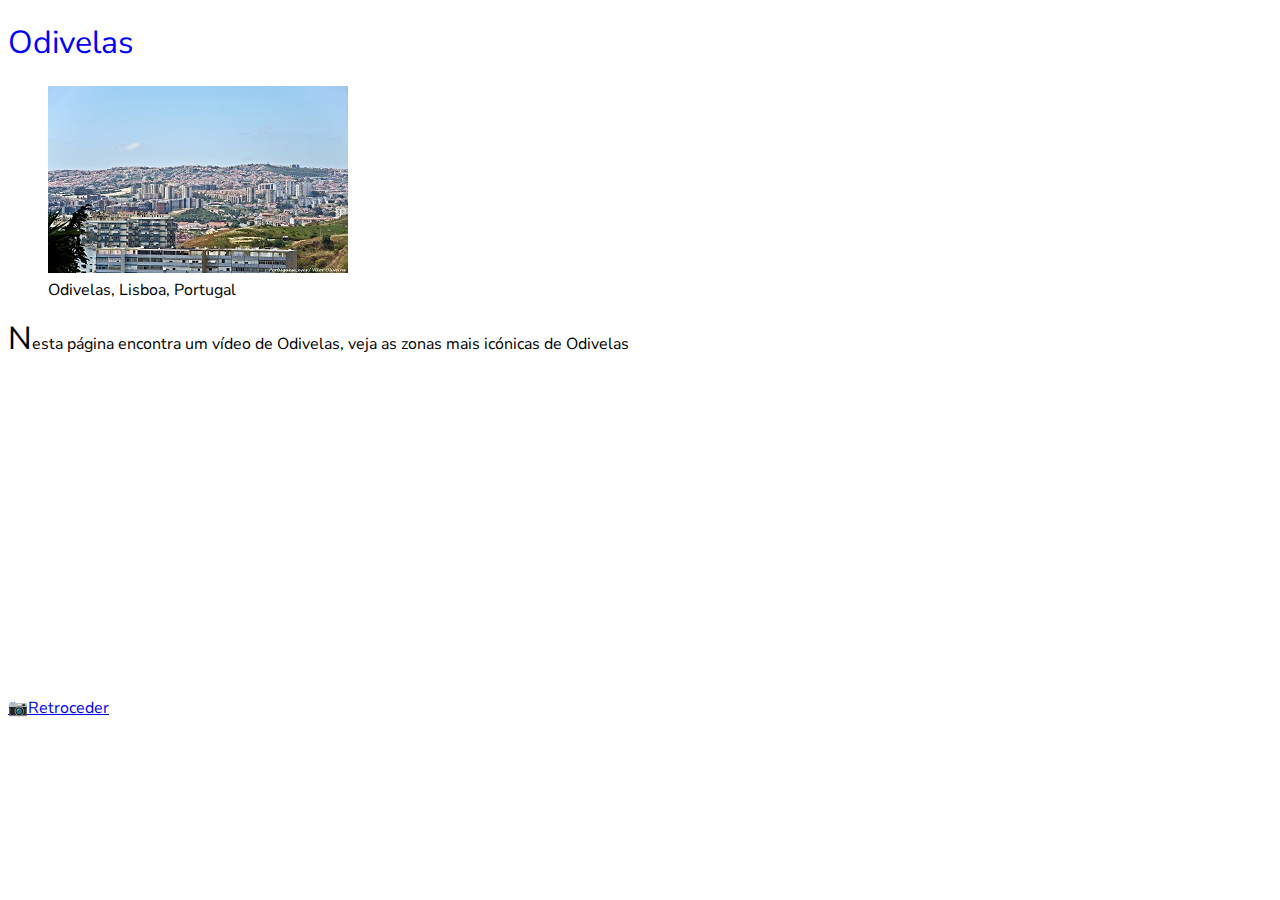
<file: video.html>
<!DOCTYPE html>
<html lang="pt">


<head>
    <title>Odivelas</title>
    <link rel="stylesheet" type="text/css" href="estilos.css">
    <style>
        @import url('https://fonts.googleapis.com/css2?family=Nunito+Sans&display=swap');
    </style>
    <meta charset="utf-8">
    <meta name="author" content="Miguel Cardoso">
    <meta name="description" content="Website sobre Odivelas">
    <meta name="keywords" content="palavras chave">
    <link rel="icon" type="image/gif" href="imagens/icon.png" />
</head>


<body>
    <main>
        <sectionAuthor>
            <header>
                <meta name="author" content="Miguel Cardoso">
                <meta name="description" content="Website sobre Odivelas">
                <meta name="keywords" content="palavras chave">
                <title>Odivelas</title>
                <link rel="icon" type="image/gif" href="imagens/icon.png" />
            </header>
        </sectionAuthor>
        <sectionImage>
            <sectionTitle>
                <h1>Odivelas</h1>
            </sectionTitle>
            <figure>
                <img src="imagens/odivelas.jpg" alt="Odivelas">
                <figcaption>Odivelas, Lisboa, Portugal</figcaption>
            </figure>
        </sectionImage>

        <p>Nesta página encontra um vídeo de Odivelas, veja as zonas mais icónicas de Odivelas</p>

        <section>
            <iframe width="560" height="315" src="https://www.youtube.com/embed/h8VnrZs_IwI" title="Odivelas"
                frameborder="0"
                allow="accelerometer; autoplay; clipboard-write; encrypted-media; gyroscope; picture-in-picture; web-share"
                allowfullscreen>
            </iframe>
        </section>
        <sectionLinks>
            <nav>
                <a href="multimedia.html">📷Retroceder</a>
            </nav>
        </sectionLinks>
    </main>
</body>

</html>
</file>
<file: estilos.css>
* {
    /*universal*/
    font-family: 'Nunito Sans', sans-serif;
    font-weight: normal;
    font-style: normal;
}


h1 {
    /*tipo*/
    color: blue;
}

h2 {
    color: red;
}

h3 {
    color: black;
}

.importante {
    /*classe*/
    font-weight: bold;
}

#unico {
    /*id*/
    background-color: aqua;
}

a[target=_blank] {
    /*atributo*/
    background-color: yellow;
}

div:hover {
    /*pseudo-classe*/
    background-color: violet;
}

p::first-letter {
    /*pseudo-elemento*/
    font-size: 2em;
}

div p {
    background-color: black;
}

div>p {
    background-color: black;
}

div+p {
    background-color: palevioletred;
}

.field_set {
    border-color: #F00;
    border-style: solid;
}


tbody td {
    padding: 30px;
}

tbody tr:nth-child(odd) {
    background-color: darkblue;
    color: #fff;
}
</file>
